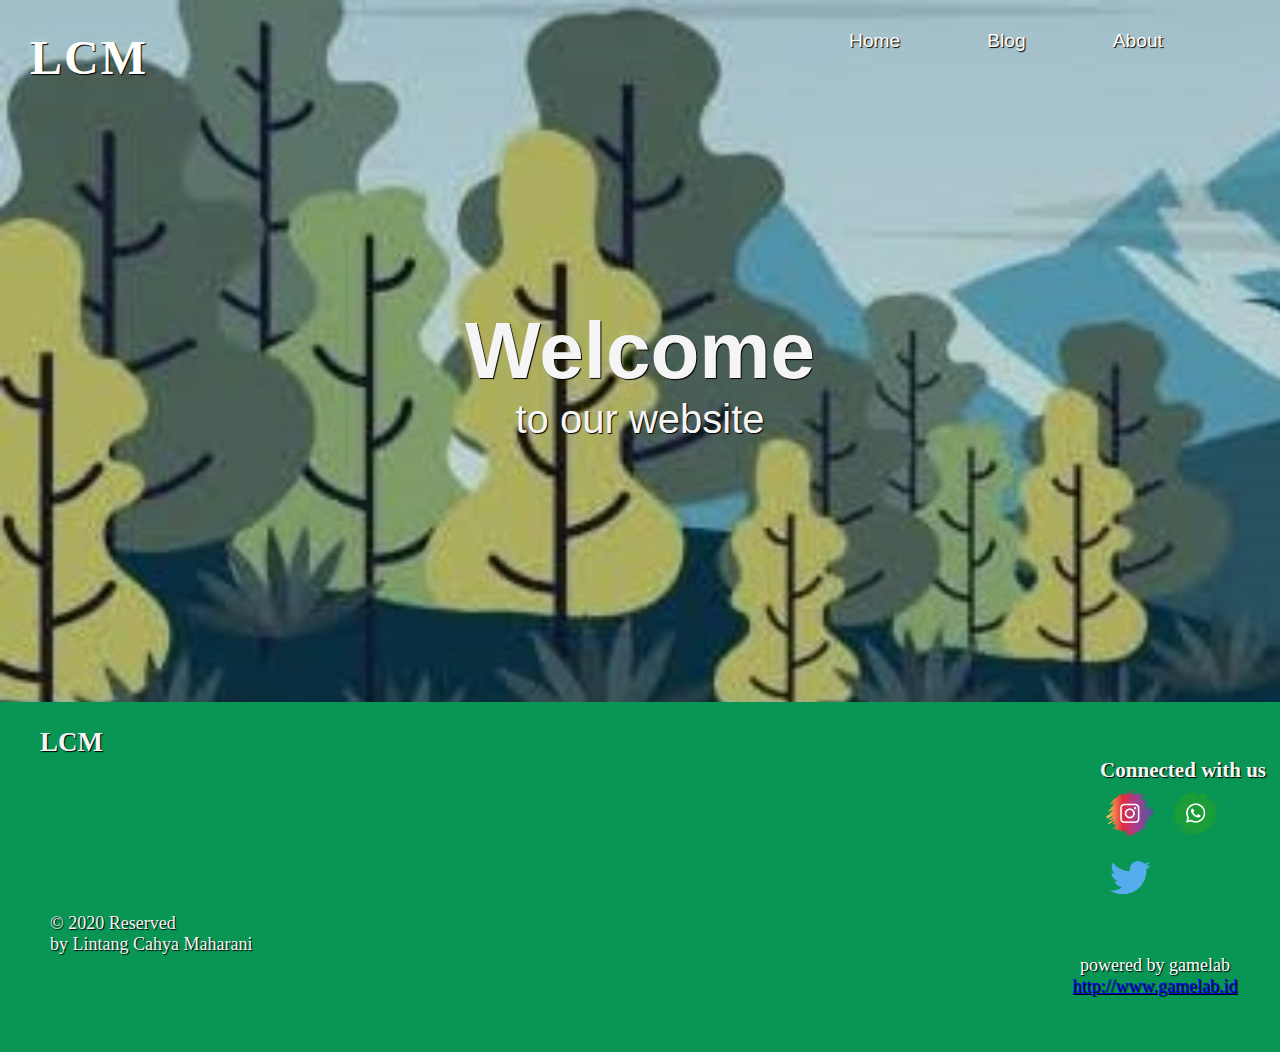
<file: index.html>
<!DOCTYPE html>
<html lang="en">
<head>
  <meta charset="UTF-8">
  <meta name="viewport" content="width=device-width, initial-scale=1.0">
  <title>Landing page</title>
  <link rel="stylesheet" href="style.css">
</head>
<body>
<nav>
  <div class="logo">
    <h1>LCM</h1>
  </div>

  <ul>
    <li><a href="home.html">Home</a></li>
    <li><a href="blog.html">Blog</a></li>
    <li><a href="about.html">About</a></li>
  </ul>

  <div class="menu-toggle">
    <input type="checkbox">
    <span></span>
    <span></span>
    <span></span>
  </div>
  </nav>

  <header>
    <h1>Welcome</h1>
    <p>to our website</p>
    <script src="script.js"></script>
  </header>
  </body>

  <footer>
    <div class="footer-content">
      <div class="content-about">
        <h2>LCM</h2>
      </div>
      <div class="content-social">
        <h3>Connected with us</h3>
        <a href="https://www.instagram.com/lintangcahya21_/"><img src="image/—Pngtree—instagram logo social media instagram_3572487.png" width="60px" height="60px"></a>
        <a href="https://wa.me//6285641386839"><img src="image/—Pngtree—whatsapp social media icon whatsapp_3572477.png" width="60px" height="60px"></a>
        <a href="https://twitter.com/_chya"><img src="image/580b57fcd9996e24bc43c53e.png" width="60px" height="60px"></a>
      </div>
      <div class="footer-button">
        <div class="button-reserved">
        &copy 2020 Reserved<br>by Lintang Cahya Maharani
        </div>
    <div class="button-powered">
      <p>powered by gamelab<br>
        <a href="http://www.gamelab.id">http://www.gamelab.id</a>
        </p>
    </div>
    </div>
  </footer>
</html>
</file>
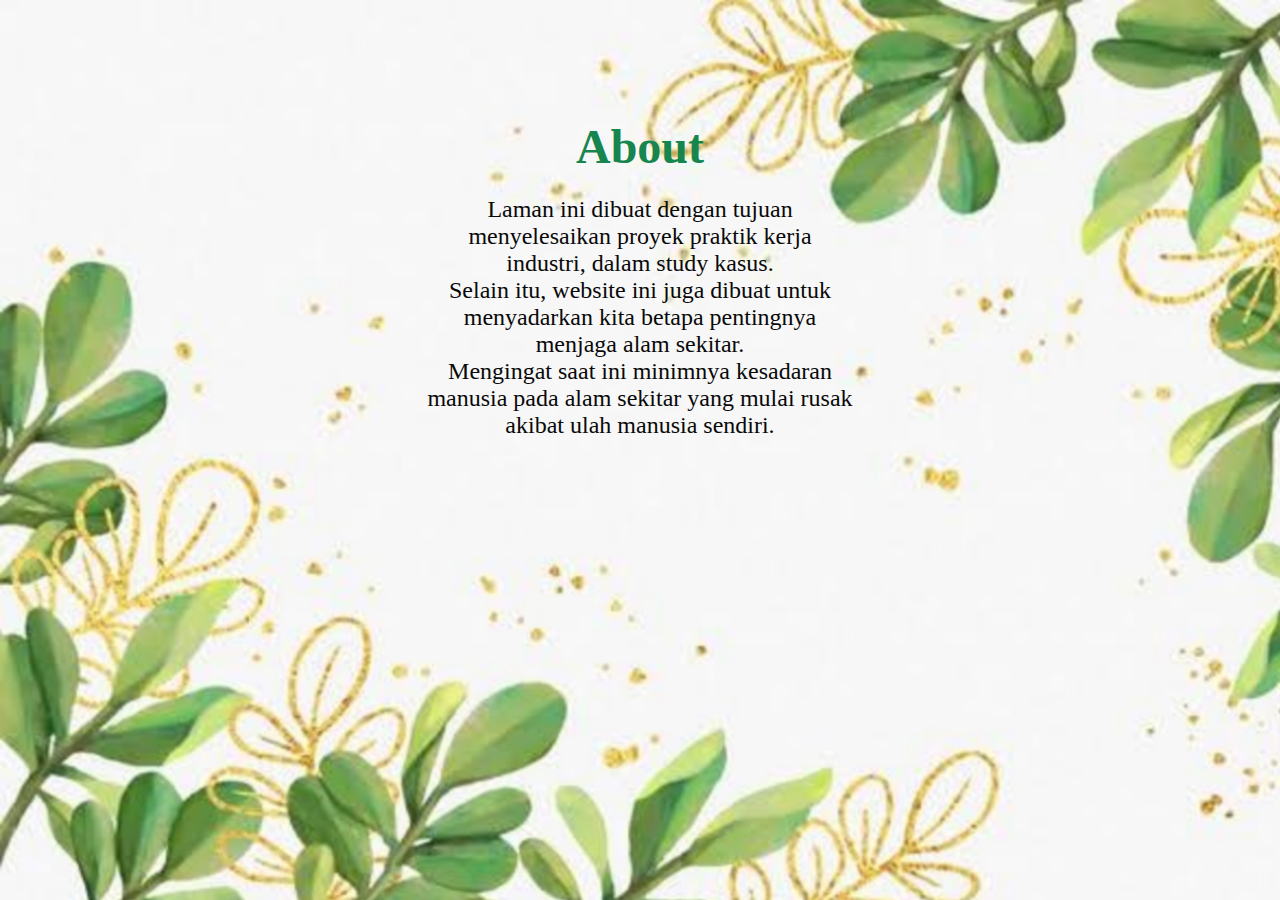
<file: about.html>
<!doctype html>
<html lang="en">
  <head>
    <title>About</title>
  </head>
  <body style="background-image: url(image/about\ bg.jpg)";>
    <center>
      <br><br><br><br><br>
    <h1>
      <font size='8px'>
      <font color='#17854E'>About</font>
      </font>
    </h1>
    <p>
      <font size='5px'>
      <font color='#090909'>Laman ini dibuat dengan tujuan <br> menyelesaikan proyek praktik kerja <br> industri, dalam study kasus. <br> Selain itu, website ini juga dibuat untuk <br> menyadarkan kita betapa pentingnya <br> menjaga alam sekitar. <br> Mengingat saat ini minimnya kesadaran <br> manusia pada alam sekitar yang mulai rusak <br> akibat ulah manusia sendiri.</font>
      </font>
    </p>
    </padding>
    </center>
  </body>
</html>
</file>
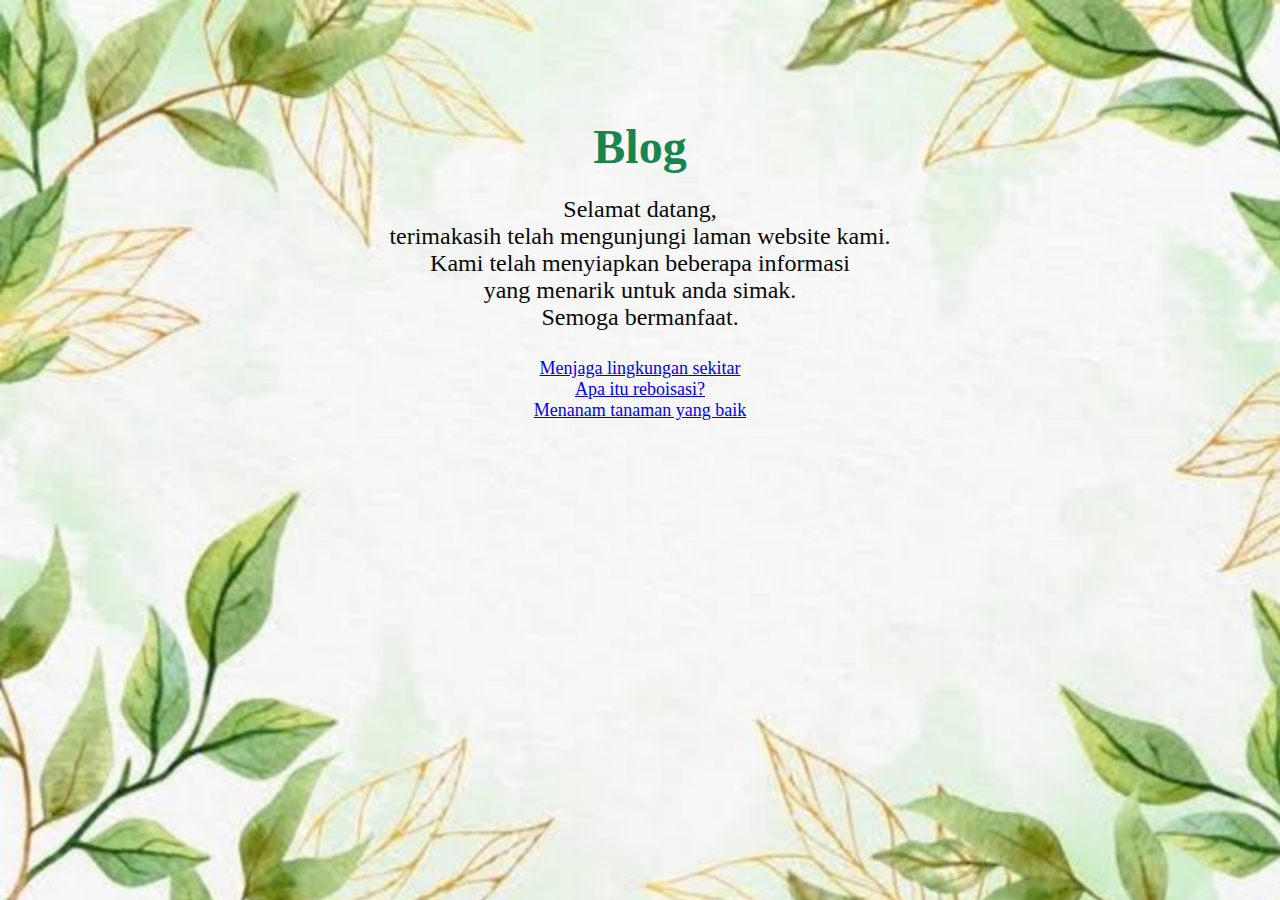
<file: blog.html>
<!doctype html>
<html lang="en">
  <head>
    <title>Blog</title>
  </head>
  <body style="background-image: url(image/blog\ bg.jpg)">
    <center>
      <br><br><br><br><br>
    <h1>
      <font size='8px'>
      <font color='#17854E'>Blog</font>
      </font>
    </h1>
    <p>
      <font size='5px'>
      <font color='#090909'>Selamat datang, <br> terimakasih telah mengunjungi laman website kami. <br> Kami telah menyiapkan beberapa informasi <br> yang menarik untuk anda simak. <br> Semoga bermanfaat.</font> <br><br>
      </font>
    <font size='4px'>
    <a href="content1.html">Menjaga lingkungan sekitar</a><br>
    <a href="content2.html">Apa itu reboisasi?</a><br>
    <a href="content3.html">Menanam tanaman yang baik</a><br>
  </center>
    </font>
    </p>
  </body>
</html>
</file>
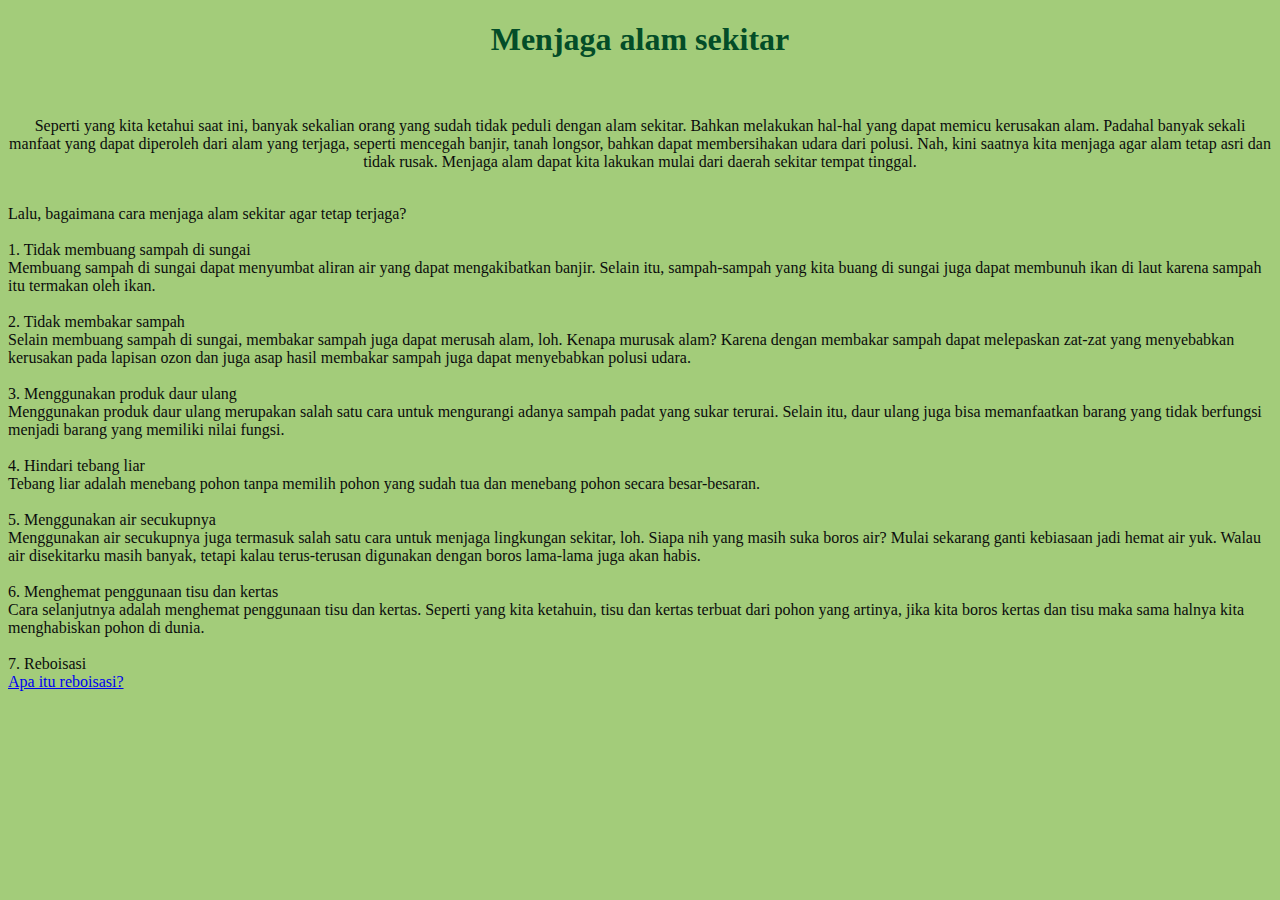
<file: content1.html>
<!doctype html>
<html lang="en">
  <head>
    <title>Content1</title>
  </head>
  <body style="background-color: #A3CC7A;">
    <center>
    <h1>
      <font color='#034D28'>Menjaga alam sekitar</font><br><br>
    </h1>
    <p>
      <font color='#0B0C0C'>Seperti yang kita ketahui saat ini, banyak sekalian orang yang sudah tidak peduli dengan alam sekitar. Bahkan melakukan hal-hal yang dapat memicu kerusakan alam. Padahal banyak sekali manfaat yang dapat diperoleh dari alam yang terjaga, seperti mencegah banjir, tanah longsor, bahkan dapat membersihakan udara dari polusi. Nah, kini saatnya kita menjaga agar alam tetap asri dan tidak rusak. Menjaga alam dapat kita lakukan mulai dari daerah sekitar tempat tinggal.</font><br><br>
      </center>

      <font color='#0B0C0C'>Lalu, bagaimana cara menjaga alam sekitar agar tetap terjaga?<br><br>1. Tidak membuang sampah di sungai <br> Membuang sampah di sungai dapat menyumbat aliran air yang dapat mengakibatkan banjir. Selain itu, sampah-sampah yang kita buang di sungai juga dapat membunuh ikan di laut karena sampah itu termakan oleh ikan.<br><br>2. Tidak membakar sampah<br>Selain membuang sampah di sungai, membakar sampah juga dapat merusah alam, loh. Kenapa murusak alam? Karena dengan membakar sampah dapat melepaskan zat-zat yang menyebabkan kerusakan pada lapisan ozon dan juga asap hasil membakar sampah juga dapat menyebabkan polusi udara.<br><br>3. Menggunakan produk daur ulang<br>Menggunakan produk daur ulang merupakan salah satu cara untuk mengurangi adanya sampah padat yang sukar terurai. Selain itu, daur ulang juga bisa memanfaatkan barang yang tidak berfungsi menjadi barang yang memiliki nilai fungsi.<br><br>4. Hindari tebang liar<br>Tebang liar adalah menebang pohon tanpa memilih pohon yang sudah tua dan menebang pohon secara besar-besaran.<br><br>5. Menggunakan air secukupnya<br>Menggunakan air secukupnya juga termasuk salah satu cara untuk menjaga lingkungan sekitar, loh. Siapa nih yang masih suka boros air? Mulai sekarang ganti kebiasaan jadi hemat air yuk. Walau air disekitarku masih banyak, tetapi kalau terus-terusan digunakan dengan boros lama-lama juga akan habis.<br><br>6. Menghemat penggunaan tisu dan kertas<br>Cara selanjutnya adalah menghemat penggunaan tisu dan kertas. Seperti yang kita ketahuin, tisu dan kertas terbuat dari pohon yang artinya, jika kita boros kertas dan tisu maka sama halnya kita menghabiskan pohon di dunia.<br><br>7. Reboisasi<br></font>
      <a href="content2.html">Apa itu reboisasi?</a>
    </p>
    </body>
</html>
</file>
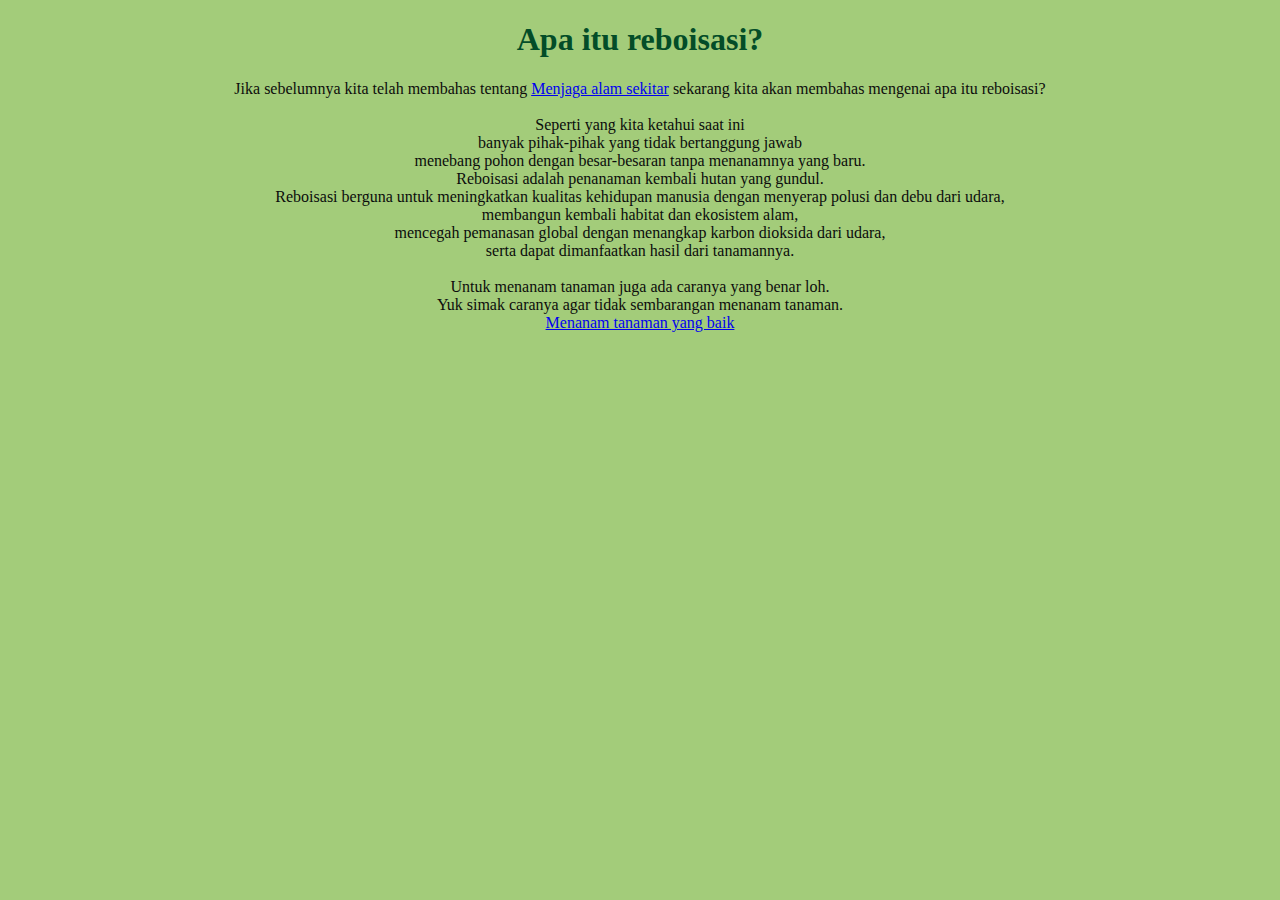
<file: content2.html>
<!doctype html>
<html lang="en">
  <head>
    <title>Content2</title>
  </head>
  <body style="background-color: #A3CC7A;">
      <center>
    <h1>
      <font color='#034D28'>Apa itu reboisasi?</font>
    </h1>
    <p>
      <font color='#0D0C0C'>Jika sebelumnya kita telah membahas tentang <a href="content1.html">Menjaga alam sekitar</a> sekarang kita akan membahas mengenai apa itu reboisasi?</font><br><br>
      
      <font color='#0B0C0C'>Seperti yang kita ketahui saat ini<br>banyak pihak-pihak yang tidak bertanggung jawab<br>menebang pohon dengan besar-besaran tanpa menanamnya yang baru.<br> Reboisasi adalah penanaman kembali hutan yang gundul. <br> Reboisasi berguna untuk meningkatkan kualitas kehidupan manusia dengan menyerap polusi dan debu dari udara, <br>  membangun kembali habitat dan ekosistem alam, <br> mencegah pemanasan global dengan menangkap karbon dioksida dari udara, <br> serta dapat dimanfaatkan hasil dari tanamannya.</font><br><br>
      
      <font color='#0D0C0C'>Untuk menanam tanaman juga ada caranya yang benar loh.<br>Yuk simak caranya agar tidak sembarangan menanam tanaman.</font><br>
      <a href="content3.html">Menanam tanaman yang baik</a>
    </p>
    </center>
  </body>
</html>
</file>
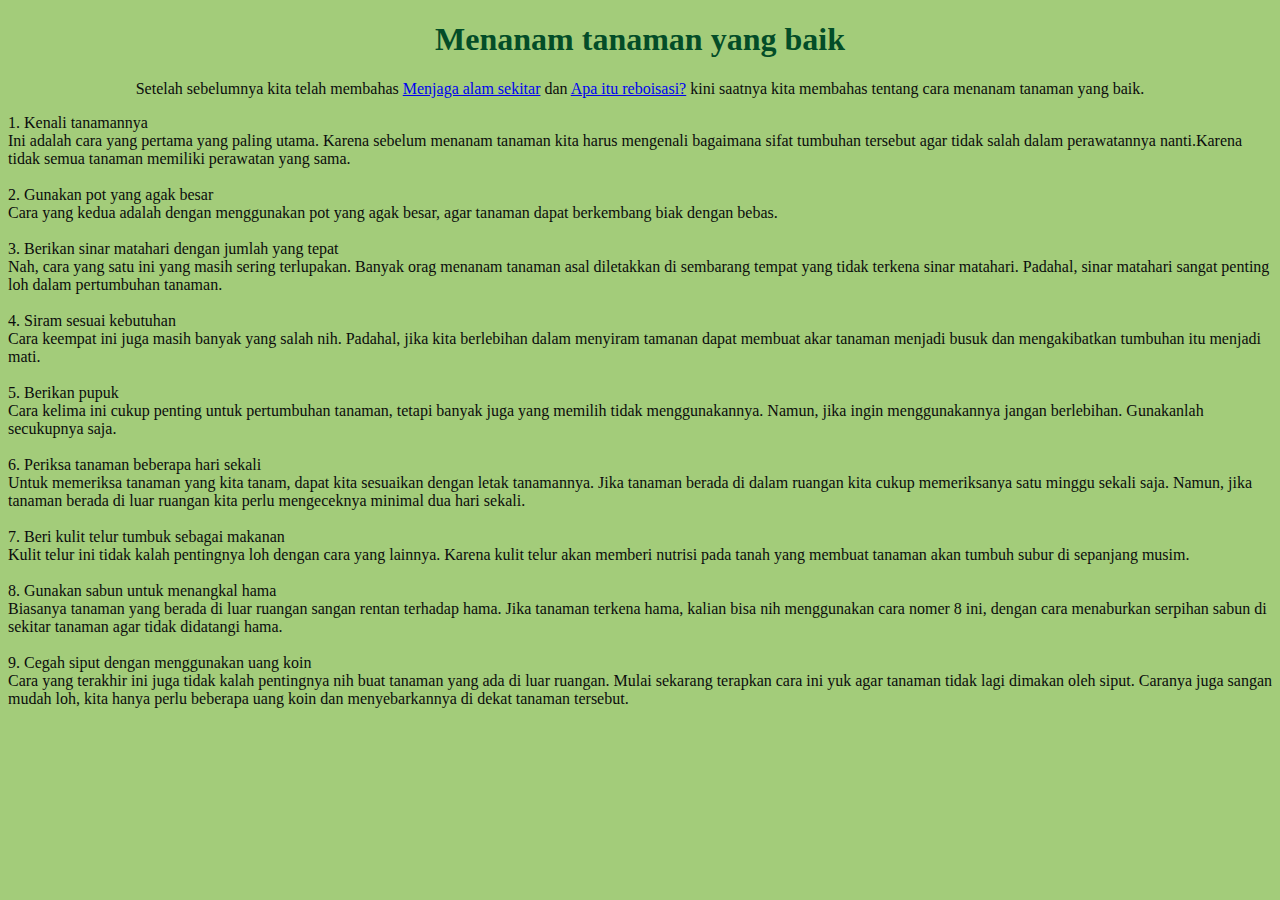
<file: content3.html>
<!doctype html>
<html lang="en">
  <head>
    <title>Content3</title>
  </head>
  <body style="background-color: #A3CC7A;">
      <center>
    <h1>
      <font color='#034D28'>Menanam tanaman yang baik</font>
    </h1>
    <p>
      <font color='#0B0C0C'>Setelah sebelumnya kita telah membahas <a href="content1.html">Menjaga alam sekitar</a> dan <a href="content2.html">Apa itu reboisasi?</a> kini saatnya kita membahas tentang cara menanam tanaman yang baik.</font>
      </center>
      <font color='#0B0C0C'>1. Kenali tanamannya<br>Ini adalah cara yang pertama yang paling utama. Karena sebelum menanam tanaman kita harus mengenali bagaimana sifat tumbuhan tersebut agar tidak salah dalam perawatannya nanti.Karena tidak semua tanaman memiliki perawatan yang sama.<br><br>2. Gunakan pot yang agak besar<br>Cara yang kedua adalah dengan menggunakan pot yang agak besar, agar tanaman dapat berkembang biak dengan bebas.<br><br>3. Berikan sinar matahari dengan jumlah yang tepat<br>Nah, cara yang satu ini yang masih sering terlupakan. Banyak orag menanam tanaman asal diletakkan di sembarang tempat yang tidak terkena sinar matahari. Padahal, sinar matahari sangat penting loh dalam pertumbuhan tanaman.<br><br>4. Siram sesuai kebutuhan<br>Cara keempat ini juga masih banyak yang salah nih. Padahal, jika kita berlebihan dalam menyiram tamanan dapat membuat akar tanaman menjadi busuk dan mengakibatkan tumbuhan itu menjadi mati.<br><br>5. Berikan pupuk<br>Cara kelima ini cukup penting untuk pertumbuhan tanaman, tetapi banyak juga yang memilih tidak menggunakannya. Namun, jika ingin menggunakannya jangan berlebihan. Gunakanlah secukupnya saja.<br><br>6. Periksa tanaman beberapa hari sekali<br>Untuk memeriksa tanaman yang kita tanam, dapat kita sesuaikan dengan letak tanamannya. Jika tanaman berada di dalam ruangan kita cukup memeriksanya satu minggu sekali saja. Namun, jika tanaman berada di luar ruangan kita perlu mengeceknya minimal dua hari sekali.<br><br>7. Beri kulit telur tumbuk sebagai makanan<br>Kulit telur ini tidak kalah pentingnya loh dengan cara yang lainnya. Karena kulit telur akan memberi nutrisi pada tanah yang membuat tanaman akan tumbuh subur di sepanjang musim.<br><br>8. Gunakan sabun untuk menangkal hama<br>Biasanya tanaman yang berada di luar ruangan sangan rentan terhadap hama. Jika tanaman terkena hama, kalian bisa nih menggunakan cara nomer 8 ini, dengan cara menaburkan serpihan sabun di sekitar tanaman agar tidak didatangi hama.<br><br>9. Cegah siput dengan menggunakan uang koin<br>Cara yang terakhir ini juga tidak kalah pentingnya nih buat tanaman yang ada di luar ruangan. Mulai sekarang terapkan cara ini yuk agar tanaman tidak lagi dimakan oleh siput. Caranya juga sangan mudah loh, kita hanya perlu beberapa uang koin dan menyebarkannya di dekat tanaman tersebut.</font>
    </p>
  </body>
</html>
</file>
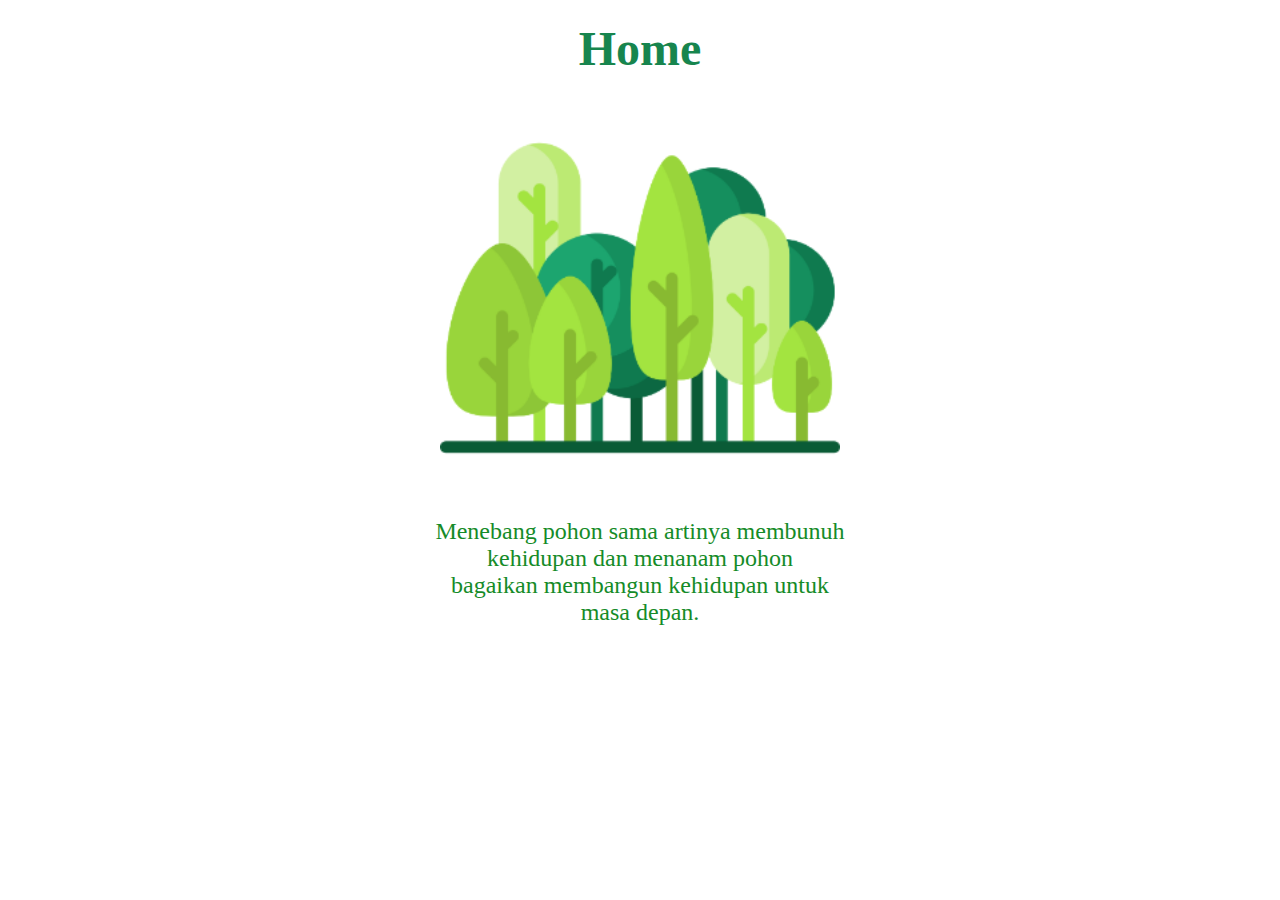
<file: home.html>
<!doctype html>
<html lang="en">
  <head>
    <title>Home</title>
  </head>
  <body>
    <center>
    <h1>
      <font size='8px'>
      <font color='#17854E'>Home</font>
      </font>
    </h1>
    <img src="image/forest.png">
    <p>
      <font size='5px'>
      <font color='#158B28'>Menebang pohon sama artinya membunuh <br> kehidupan dan menanam pohon <br> bagaikan membangun kehidupan untuk <br> masa depan.</font>
      </font>
    </p>
    </center>
  </body>
</html>
</file>
<file: style.css>
* {
    margin: 0px;
    padding: 0px;
}

body {
    font-family: 'Segoe UI', Tahoma, Geneva, Verdana, sans-serif;
    color: whitesmoke;
    overflow-x: hidden;
    background-image: url(image/jumbotron\ bg.jpeg);
    background-size: cover;
    text-shadow: 1px 1px 1px rgba(0, 0, 0, 1.7)
}

header {
    font-size: 40px;
    margin-top: 220px;
    text-align: center;
}

footer {
    background-color: #099554;
    margin-top: 260px;
}


/* Navbar */
nav {
    display: flex;
    justify-content: space-between;
    margin: 30px;
    padding: 0;
    color: white;
}

nav .logo {
    font-family: bold italic;
    letter-spacing: 2px;
    font-size: 1.5em;
}

nav ul {
    display: flex;
    list-style: none;
    width: 40%;
    justify-content: space-evenly;
}

nav ul li a {
    color: white;
    text-decoration: none;
    font-size: 1.2em;
    margin-top: 50px;
}

nav ul li a:hover {
    color: cadetblue;
}

/* footer */
.footer-content {
    margin: 0;
    padding: 0;
    width: 100%;
    height: 350px;
    background-color: #099554;
    font-family: bold italic;
    font-size: large;
}

.footer-content .content-about {
    margin-left: 40px;
    padding-top: 25px;
}

.footer-content .content-connected {
    margin-left: 1103px;
}

.footer-content .content-social {
    margin-left: 1100px;
}

.footer-button .button-reserved {
    margin-left: 50px;
}

.footer-button .button-powered {
    margin-left: 1100px;
    text-align: center;
}

.footer-button .button-powered {
    margin-left: 1030px;
    text-align: center;
    color: white;
  }


/* hamburger menu */
.menu-toggle {
    display: none;
    flex-direction: column;
    height: 20px;
    justify-content: space-between;
    position: relative;

}

.menu-toggle input {
    position: absolute;
    width: 40px;
    height: 28px;
    left: -6px;
    top: -2px;
    opacity: 0;
    cursor: pointer;
}

.menu-toggle span {
    display: block;
    width: 28px;
    height: 3px;
    background-color: white;
    border-radius: 3px;
    transition: all 0.5s;
}

/* hamburger menu animation */
.menu-toggle span:nth-child(2) {
    transform-origin: 0 0;
}

.menu-toggle span:nth-child(4) {
    transform-origin: 0 100%;
}

.menu-toggle input:checked ~ span:nth-child(2) {
    background-color: white;
    transform: rotate(45deg) translate(-1px, -1px);
}

.menu-toggle input:checked ~ span:nth-child(4) {
    background-color: white;
    transform:rotate(-45deg) translate(-1px, -1px);
}
.menu-toggle input:checked ~ span:nth-child(3) {
    opacity: 0;
    transform:scale(0);
}


/* responsive breakpoint */

/* ukuran tablet */
@media screen and (max-width: 768px) {
    nav ul {
        width: 50%;
    }

    .footer-content .content-connected {
        margin-left: 553px;
    }
    
    .footer-content .content-social {
        margin-left: 550px;
    }
    
    .footer-button .button-reserved {
        margin-left: 50px;
    }

    .footer-button .button-powered {
        margin-left: 535px;
        text-align: center;
        color: white;
      }
    
}

/* ukuran mobile */
@media screen and (max-width: 576px) {
    .menu-toggle {
        display: flex;
    }
    nav ul {
        position: absolute;
        right: 0;
        top: 0;
        height: 100vh;
        flex-direction: column;
        align-items: center;
        background-color: teal;
        z-index: -1;
        transform: translateX(100%);
        transition: all 1s;
        opacity: 0;
    }

     nav ul.slide {
        display: contents;
        opacity: 1;
        transform: translateX(0);
    } 

    header {
        font-size: 30px;
        margin-top: 220px;
        text-align: center;
    }

    .footer-content .content-connected {
        margin-left: 173px;
    }

    .footer-content .content-social {
        margin-left: 170px;
    }

    .footer-button .button-reserved {
        margin-left: 30px;
    }

    .footer-button .button-powered {
        margin-left: 135px;
        text-align: center;
        color: white;
      }
}
</file>
